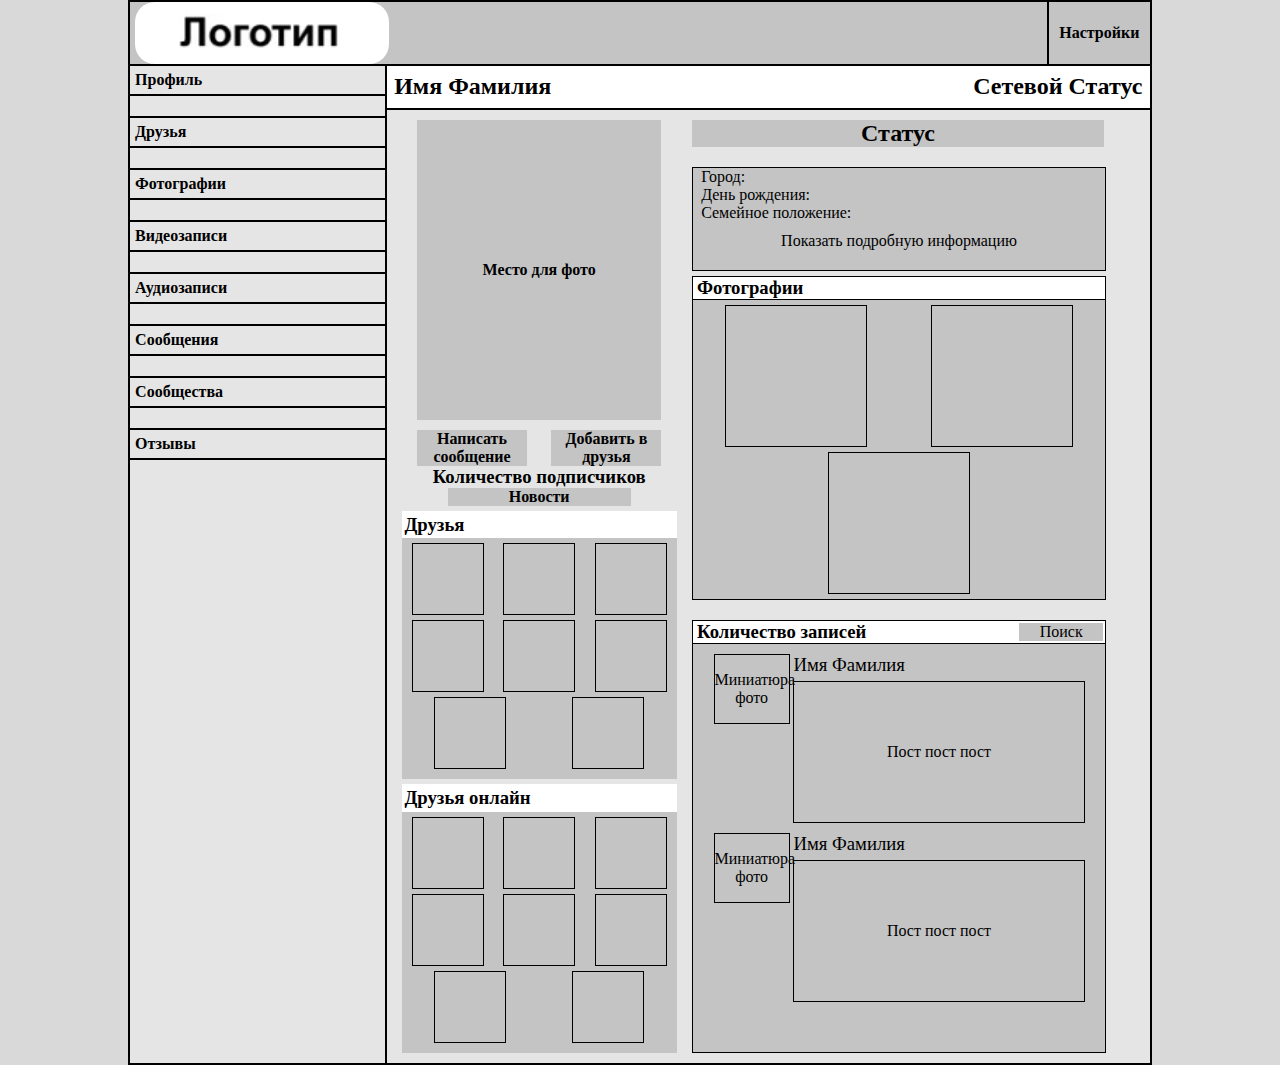
<file: task1/index.html>
<!DOCTYPE html>
<html lang="en">
<head>
    <meta charset="UTF-8">
    <meta http-equiv="X-UA-Compatible" content="IE=edge">
    <meta name="viewport" content="width=device-width, initial-scale=1.0">
    <link rel="stylesheet" href="style.css">
    <title>WebTask</title>
</head>
<body>
    <div class="container">
        <header class="main-header">
            <img src="img/logo.jpg" width="30%" height="90%" alt="LOGO">
            <a href="#">
                Настройки
            </a>
        </header>
    
        <div class="main-content">
            <div class="left-menu">
                <a href="#">Профиль</a>
                <a href="#">Друзья</a>
                <a href="#">Фотографии</a>
                <a href="#">Видеозаписи</a>
                <a href="#">Аудиозаписи</a>
                <a href="#">Сообщения</a>
                <a href="#">Сообщества</a>
                <a href="#">Отзывы</a>
            </div>

            <div class="profile">
                <header class="profile-header">
                    <h2>Имя Фамилия</h2>
                    <h2>Сетевой Статус</h2>
                </header>
                <div class="profile-content">
                    <div class="profile-left-column">
                        <div class="profile-photo">
                            Место для фото
                        </div>
                        <div class="under-photo-buttons">
                            <a class="profile-btn profile-interaction-btn">Написать сообщение</a>
                            <a class="profile-btn profile-interaction-btn">Добавить в друзья</a>
                        </div>
                        <h3>Количество подписчиков</h3>
                            <a class="profile-btn profile-news-btn">Новости</a>
                        <div class="profile-friends-block">
                            <h3>Друзья</h3>
                            <div class="friends-panel">
                                <div class="friend"></div>
                                <div class="friend"></div>
                                <div class="friend"></div>
                                <div class="friend"></div>
                                <div class="friend"></div>
                                <div class="friend"></div>
                                <div class="friend"></div>
                                <div class="friend"></div>
                            </div>
                        </div>
                        <div class="profile-friends-block">
                            <h3>Друзья онлайн</h3>
                            <div class="friends-panel">
                                <div class="friend"></div>
                                <div class="friend"></div>
                                <div class="friend"></div>
                                <div class="friend"></div>
                                <div class="friend"></div>
                                <div class="friend"></div>
                                <div class="friend"></div>
                                <div class="friend"></div>
                            </div>
                        </div>
                    </div>
                    
                    <div class="profile-right-column">
                        <h2>Статус</h2>
                        <div class="profile-info">
                            <p>
                                Город:<br>
                                День рождения:<br>
                                Семейное положение:
                            </p>
                            <a href="#">Показать подробную информацию</a>
                        </div>
                        <div class="profile-photos">
                            <div class="photos-header"><h3>Фотографии</h3></div>
                            <div class="photos-panel">
                                <div class="photo"></div>
                                <div class="photo"></div>
                                <div class="photo"></div>
                            </div>
                        </div>
                        <div class="profile-posts">
                            <div class="posts-header">
                                <h3>Количество записей</h3>
                                <a href="#">Поиск</a>
                            </div>
                            <div class="post">
                                <div class="post-photo">
                                    Миниатюра фото
                                </div>
                                <div class="post-right">
                                    <h3>Имя Фамилия</h3>
                                    <p>
                                        Пост пост пост 
                                    </p>
                                </div>
                            </div>
                            <div class="post">
                                <div class="post-photo">
                                    Миниатюра фото
                                </div>
                                <div class="post-right">
                                    <h3>Имя Фамилия</h3>
                                    <p>
                                        Пост пост пост 
                                    </p>
                                </div>
                            </div>
                        </div>
                    </div>
                </div>
            </div>
        </div>    
    </div>
</body>
</html>
</file>
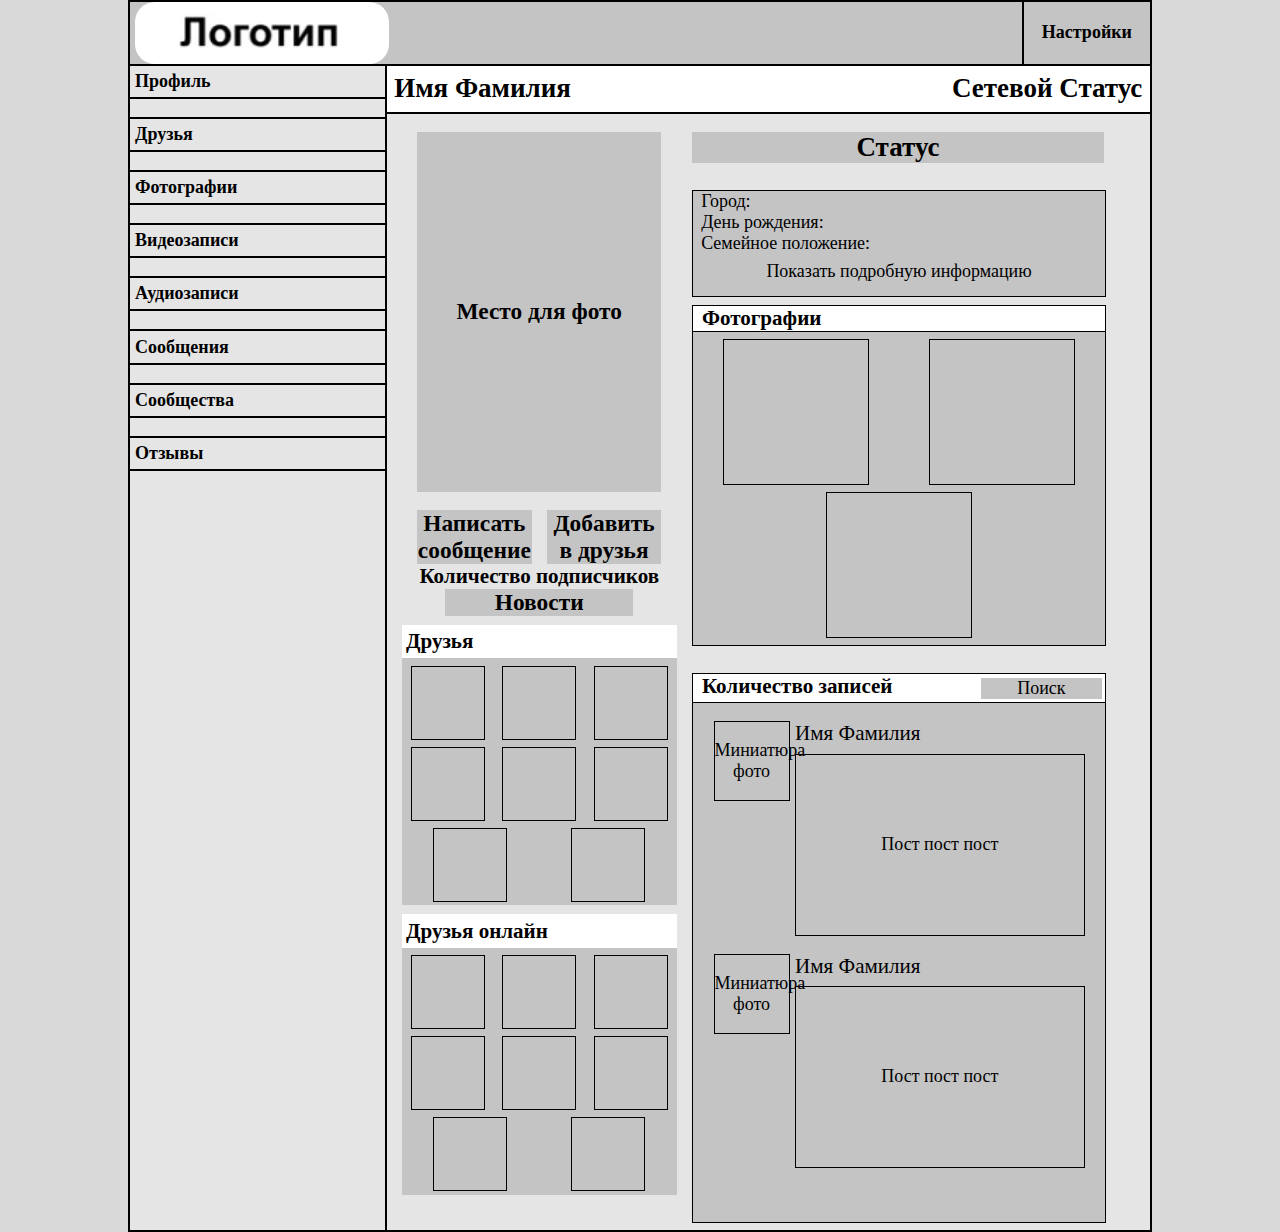
<file: task2/index.html>
<!DOCTYPE html>
<html lang="en">
<head>
    <meta charset="UTF-8">
    <meta http-equiv="X-UA-Compatible" content="IE=edge">
    <meta name="viewport" content="width=device-width, initial-scale=1.0">
    <link rel="stylesheet" href="style.css">
    <title>WebTask</title>
</head>
<body>
    <div class="container">
        <header class="main-header">
            <img src="img/logo.jpg" alt="LOGO">
            <div class="settings">
                <a href="#">
                    Настройки
                </a>
            </div>
        </header>
    
        <div class="main-content">
            <div class="left-menu">
                <a href="#">Профиль</a>
                <a href="#">Друзья</a>
                <a href="#">Фотографии</a>
                <a href="#">Видеозаписи</a>
                <a href="#">Аудиозаписи</a>
                <a href="#">Сообщения</a>
                <a href="#">Сообщества</a>
                <a href="#">Отзывы</a>
            </div>

            <div class="profile">
                <header class="profile-header">
                    <h2>Имя Фамилия</h2>
                    <h2>Сетевой Статус</h2>
                </header>
                <div class="profile-content">
                    <div class="profile-left-column">
                        <div class="profile-photo">
                            Место для фото
                        </div>
                        <div class="under-photo-buttons">
                            <a class="profile-btn profile-interaction-btn" href="#">Написать сообщение</a>
                            <a class="profile-btn profile-interaction-btn" href="#">Добавить в друзья</a>
                        </div>
                        <h3>Количество подписчиков</h3>
                            <a class="profile-btn profile-news-btn" href="#">Новости</a>
                        <div class="profile-friends-block">
                            <h3>Друзья</h3>
                            <div class="friends-panel">
                                <div class="friend"></div>
                                <div class="friend"></div>
                                <div class="friend"></div>
                                <div class="friend"></div>
                                <div class="friend"></div>
                                <div class="friend"></div>
                                <div class="friend"></div>
                                <div class="friend"></div>
                            </div>
                        </div>
                        <div class="profile-friends-block">
                            <h3>Друзья онлайн</h3>
                            <div class="friends-panel">
                                <div class="friend"></div>
                                <div class="friend"></div>
                                <div class="friend"></div>
                                <div class="friend"></div>
                                <div class="friend"></div>
                                <div class="friend"></div>
                                <div class="friend"></div>
                                <div class="friend"></div>
                            </div>
                        </div>
                    </div>
                    
                    <div class="profile-right-column">
                        <h2>Статус</h2>
                        <div class="profile-info">
                            <p>
                                Город:<br>
                                День рождения:<br>
                                Семейное положение:
                            </p>
                            <a href="#">Показать подробную информацию</a>
                        </div>
                        <div class="profile-photos">
                            <div class="photos-header"><h3>Фотографии</h3></div>
                            <div class="photos-panel">
                                <div class="photo"></div>
                                <div class="photo"></div>
                                <div class="photo"></div>
                            </div>
                        </div>
                        <div class="profile-posts">
                            <div class="posts-header">
                                <h3>Количество записей</h3>
                                <a href="#">Поиск</a>
                            </div>
                            <div class="post">
                                <div class="post-photo">
                                    Миниатюра фото
                                </div>
                                <div class="post-right">
                                    <h3>Имя Фамилия</h3>
                                    <p>
                                        Пост пост пост 
                                    </p>
                                </div>
                            </div>
                            <div class="post">
                                <div class="post-photo">
                                    Миниатюра фото
                                </div>
                                <div class="post-right">
                                    <h3>Имя Фамилия</h3>
                                    <p>
                                        Пост пост пост 
                                    </p>
                                </div>
                            </div>
                        </div>
                    </div>
                </div>
            </div>
        </div>    
    </div>
</body>
</html>
</file>
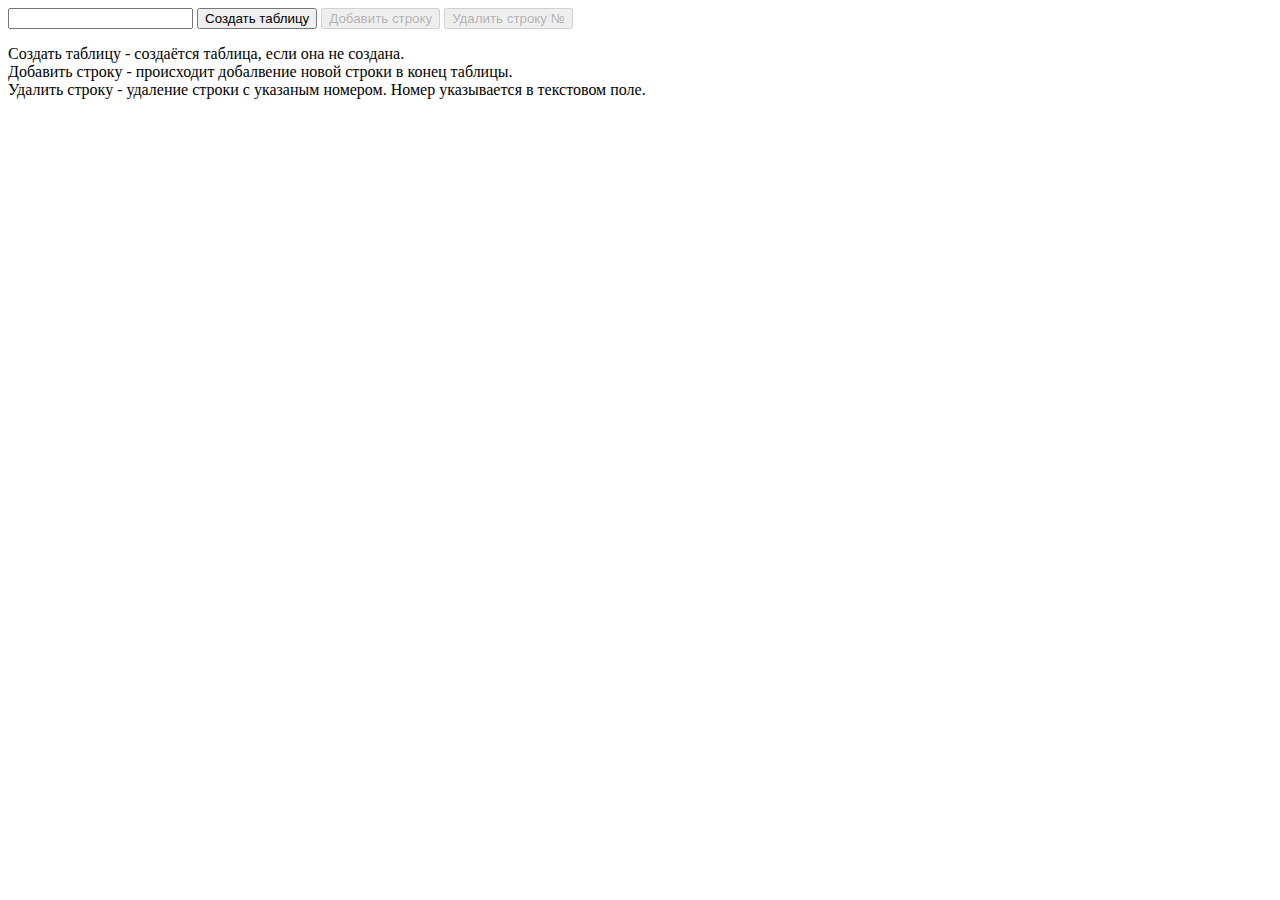
<file: task3/index.html>
<!DOCTYPE html>
<html lang="en">
<head>
    <meta charset="UTF-8">
    <meta http-equiv="X-UA-Compatible" content="IE=edge">
    <meta name="viewport" content="width=device-width, initial-scale=1.0">
    <title>Document</title>
    <link rel="stylesheet" href="style.css">
</head>
<body>
    <div id="dynamicTable">
        <table class="test-tbl">
            <tr>
            </tr>
        </table>
    </div>
    <input type="text" id="text-field" name="name" />
    <button id="create-table-btn" onclick="createTable()">Создать таблицу</button>
    <button class="disabled" id="add-row-btn" onclick="addRow()">Добавить строку</button>
    <button class="disabled" id="delete-row-btn" onclick="deleteRow()">Удалить строку 
        №</button>
    <div clss="description">
        <p>
            Создать таблицу - создаётся таблица, если она не создана.<br>
            Добавить строку - происходит добалвение новой строки в конец таблицы.<br>
            Удалить строку - удаление строки с указаным номером. Номер указывается в текстовом поле.
        </p>
    </div>

    <script src="script.js"></script>
</body>
</html>
</file>
<file: task1/style.css>
*{
    margin: 0;
    padding: 0;
}

body {
    margin: 0;
    padding: 0;
    background-color: #d9d9d9;
  }

.container{
    width: 80%;
    margin: auto;
}

.main-header{
    background-color:#c4c4c4;
    display: flex;
    justify-content: space-between;
    border: 2px solid black;
    padding-left: 0.5%;
}

.main-header a{
    width: 0%;
    border-left: 2px solid black;
    padding-left: 5%;
    padding-right: 5%;
    display: flex;
    justify-content: center;
    align-items: center;
    text-decoration: none;
    color: black;
    font-weight: bold;
}

.main-header img{
    border-radius: 20px;
    width: 25%;
}

.main-content{
    border: 2px solid black;
    border-top: none;
    display: flex;
}

.left-menu{
    width: 25%;
    background-color:#e5e5e5;
    border-right: 2px solid black;
    display: flex;
    flex-direction: column;
    gap: 2%;
}

.left-menu a{
    display: block;
    text-decoration: none;
    color: black;
    font-weight: bold;
    padding-top: 2%;
    padding-bottom: 2%;
    padding-left: 2%;
    border-bottom: 2px solid black;
    border-top: 2px solid black;
}

.left-menu a:first-child{
    border-top: none;
}

.profile{
    width: 75%;
    background-color:#e5e5e5;
}

.profile-header{
    background-color: white;
    display: flex;
    justify-content: space-between;
    padding: 1%;
    border-bottom: 2px solid black;
    width: 98%;
}

.profile-content{
    display: flex;
}

.profile-left-column{
    width: 40%;
    text-align: center;
    padding-bottom: 10px;
}

.profile-photo{
    width: 80%;
    margin: auto;
    background-color:#c4c4c4;
    min-height: 300px;
    display: flex;
    justify-content: center;
    align-items: center;
    margin-top: 10px;
    color: black;
    font-weight: bold;
}

.profile-btn{
    background-color:#c4c4c4;
    display: flex;
    justify-content: center;
    align-items: center;
    font-weight: bold;
}

.under-photo-buttons{
    display: flex;
    justify-content: space-between;
    width: 80%;
    margin: auto;
    margin-top: 10px;
}

.profile-interaction-btn{
    width: 45%;
    text-align: center;
}

.profile-news-btn{
    width: 60%;
    margin: auto;
}

.profile-friends-block{
    width: 90%;
    background-color:#c4c4c4;
    margin: auto;
    margin-top: 5px;
}

.profile-friends-block h3{
    background-color: white;
    text-align: left;
    padding: 1%;
}

.friends-panel{
    display: flex;
    flex-wrap: wrap;
    justify-content: space-around;
    padding-bottom: 10px;
}

.friend{
    width: 70px;
    height: 70px;
    margin-top: 5px;
    border: 1px solid black;
}

.profile-right-column{
    width: 60%;
    text-align: left;
    padding-bottom: 5px;
}

.profile-right-column h2{
    width: 90%;
    background-color:#c4c4c4;
    margin-top: 10px;
    text-align: center;
}

.profile-info{
    width: 90%;
    background-color:#c4c4c4;
    margin-top: 20px;
    padding-bottom: 20px;
    border: 1px solid black;
}

.profile-info p{
    margin-left: 2%;
    margin-bottom: 10px;
}

.profile-info a{
    display: block;
    text-align: center;
    text-decoration: none;
    color: black;
}

.profile-photos{
    background-color:#c4c4c4;
    border: 1px solid black;
    margin-top: 5px;
    width: 90%;
}

.photos-header{
    background-color: white;
    border-bottom: 1px solid black;
    padding-left: 1%;
}

.photos-panel{
    display: flex;
    flex-wrap: wrap;
    justify-content: space-around;
    padding-top: 5px;
}

.photo{
    width: 140px;
    height: 140px;
    border: 1px solid black;
    margin-bottom: 5px;
}

.profile-posts{
    background-color:#c4c4c4;
    border: 1px solid black;
    margin-top: 20px;
    width: 90%;
    padding-bottom: 50px;
}

.posts-header{
    background-color: white;
    border-bottom: 1px solid black;
    padding-left: 1%;
    display: flex;
    justify-content: space-between;
}

.posts-header a{
    display: block;
    background-color: #c4c4c4;
    padding-left: 5%;
    padding-right: 5%;
    margin: 0.5%;
    text-decoration: none;
    color: black;
}

.post{
    width: 90%;
    margin: auto;
    display: flex;
    margin-top: 10px;
}

.post-photo{
    width: 20%;
    border: 1px solid black;
    text-align: center;
    padding-top: 1em;
    padding-bottom: 1em;
    align-self: flex-start;  
}

.post-right{
    width: 80%;
    padding-left: 1%;
}

.post-right h3{
    font-weight: normal;
}

.post-right p{
    border: 1px solid black;
    margin-top: 5px;
    min-height: 140px;
    display: flex;
    justify-content: center;
    align-items: center;
}
</file>
<file: task2/style.css>
*{
    margin: 0;
    padding: 0;
}

@media screen and (max-width: 600px) {
    html{
      font-size: 13px;
    }
}

body {
    background-color: #d9d9d9;
}

.container{
    width: 80%;
    margin: auto;
}

@media screen and (max-width: 600px) {
    .container{
        width: 90%;
    }
}

.main-header{
    background-color:#c4c4c4;
    display: flex;
    justify-content: space-between;
    border: 0.15rem solid black;
    padding-left: 0.3em;
}

.main-header .settings{
    display: flex;
    justify-content: center;
    align-items: center;
    padding: 1em; 
    border-left: 0.15rem solid black;
}

.main-header a{
    text-decoration: none;
    color: black;
    font-weight: bold;
}

.main-header img{
    border-radius: 20px;
    width: 25%;
}

.main-content{
    border: 0.15rem solid black;
    border-top: none;
    display: flex;
}

.left-menu{
    width: 25%;
    background-color:#e5e5e5;
    border-right: 0.15rem solid black;
    display: flex;
    flex-direction: column;
    gap: 1rem;
}

.left-menu a{
    display: block;
    text-decoration: none;
    color: black;
    font-weight: bold;
    padding-top: 2%;
    padding-bottom: 2%;
    padding-left: 2%;
    border-bottom: 0.15rem solid black;
    border-top: 0.15rem solid black;
}

@media screen and (max-width: 600px){
    .left-menu{
        display: none;
    }
}

.left-menu a:first-child{
    border-top: none;
}

.profile{
    width: 75%;
    background-color:#e5e5e5;
}

@media screen and (max-width: 600px) {
    .profile{
        width: 100%;
    }
}

.profile-header{
    background-color: white;
    display: flex;
    justify-content: space-between;
    padding: 1%;
    border-bottom: 0.15rem solid black;
    width: 98%;
}

.profile-content{
    display: flex;
    padding-top: 1em;
}

@media screen and (max-width: 600px) {
    .profile-content{
        flex-direction: column;
        align-items: center;
    }
}

.profile-left-column{
    width: 40%;
    text-align: center;
    padding-bottom: .1em;
}

@media screen and (max-width: 600px) {
    .profile-left-column{
        width: 100%;
    }
}

.profile-photo{
    width: 80%;
    margin: auto;
    background-color:#c4c4c4;
    height: 20rem;
    display: flex;
    justify-content: center;
    align-items: center;
    color: black;
    font-weight: bold;
    font-size: 1.3em;
}

@media screen and (max-width: 600px) {
    .profile-photo{
        width: 20rem;
    }
}

.profile-btn{
    background-color:#c4c4c4;
    display: flex;
    justify-content: center;
    align-items: center;
    font-weight: bold;
    font-size: 1.3em;
    padding-left: 0.1em;
    padding-right: 0.1em;
    color: black;
    text-decoration: none;
}

.under-photo-buttons{
    display: flex;
    justify-content: space-between;
    width: 80%;
    margin: auto;
    margin-top: 1em;
}

@media screen and (max-width: 600px) {
    .under-photo-buttons{
        flex-direction: column;
        align-items: center;
    }
}

.profile-interaction-btn{
    width: 45%;
    text-align: center;
}

@media screen and (max-width: 600px) {
    .profile-interaction-btn:last-child{
        margin-top: 1em;
    }
}

.profile-news-btn{
    width: 60%;
    margin: auto;
}

@media screen and (max-width: 600px) {
    .profile-news-btn{
        width: 36%;
    }
}

.profile-friends-block{
    width: 90%;
    background-color:#c4c4c4;
    margin: auto;
    margin-top: 0.5em;
}

.profile-friends-block h3{
    background-color: white;
    text-align: left;
    padding: 0.2em;
}

.friends-panel{
    display: flex;
    flex-wrap: wrap;
    justify-content: space-around;
    padding-bottom: 0.2em;
}

.friend{
    width: 4em;
    height: 4em;
    margin-top: 0.4em;
    border: 0.05rem solid black;
}

.profile-right-column{
    width: 60%;
    text-align: left;
    padding-bottom: .4em;
}

@media screen and (max-width: 600px) {
    .profile-right-column{
        width: 100%;
        display: flex;
        align-items: center;
        justify-content: center;
        flex-direction: column;
    }
}

.profile-right-column h2{
    width: 90%;
    background-color:#c4c4c4;
    text-align: center;
}

.profile-info{
    width: 90%;
    background-color:#c4c4c4;
    margin-top: 1.5em;
    padding-bottom: .8em;
    border: 0.05rem solid black;
}

.profile-info p{
    margin-left: 2%;
    margin-bottom: 0.4em;
}

.profile-info a{
    display: block;
    text-align: center;
    text-decoration: none;
    color: black;
}

.profile-photos{
    background-color:#c4c4c4;
    border: 1px solid black;
    margin-top: 0.4em;
    width: 90%;
}

.photos-header{
    background-color: white;
    border-bottom: 0.05rem solid black;
    padding-left: 0.5em;
}

.photos-panel{
    display: flex;
    flex-wrap: wrap;
    justify-content: space-around;
    padding-top: 0.4em;
}

.photo{
    width: 8em;
    height: 8em;
    border: 0.05rem solid black;
    margin-bottom: 0.4em;
}

.profile-posts{
    background-color:#c4c4c4;
    border: 0.05rem solid black;
    margin-top: 1.5em;
    width: 90%;
    padding-bottom: 3em;
}

.posts-header{
    background-color: white;
    border-bottom: 0.05rem solid black;
    padding-left: 0.5em;
    display: flex;
    justify-content: space-between;
}

.posts-header a{
    display: block;
    background-color: #c4c4c4;
    padding-left: 2em;
    padding-right: 2em;
    margin: 0.2em;
    text-decoration: none;
    color: black;
}

.post{
    width: 90%;
    margin: auto;
    display: flex;
    margin-top: 1em;
}

.post-photo{
    width: 20%;
    border: 0.05rem solid black;
    text-align: center;
    padding-top: 1em;
    padding-bottom: 1em;
    align-self: flex-start;  
}

.post-right{
    width: 80%;
    padding-left: 0.3em;
}

.post-right h3{
    font-weight: normal;
}

.post-right p{
    border: 0.05rem solid black;
    margin-top: 0.4em;
    min-height: 10rem;
    display: flex;
    justify-content: center;
    align-items: center;
}

a:hover{
    text-decoration: underline;
}

@media screen and (min-width: 601px) {
    html {
      font-size: 18px;
    }
}
</file>
<file: task3/style.css>
#person-tbl{
    display: block;
    margin-top: 20px;
    margin-bottom: 20px;
}

th, td{
    border: 1px solid black;
}
</file>
